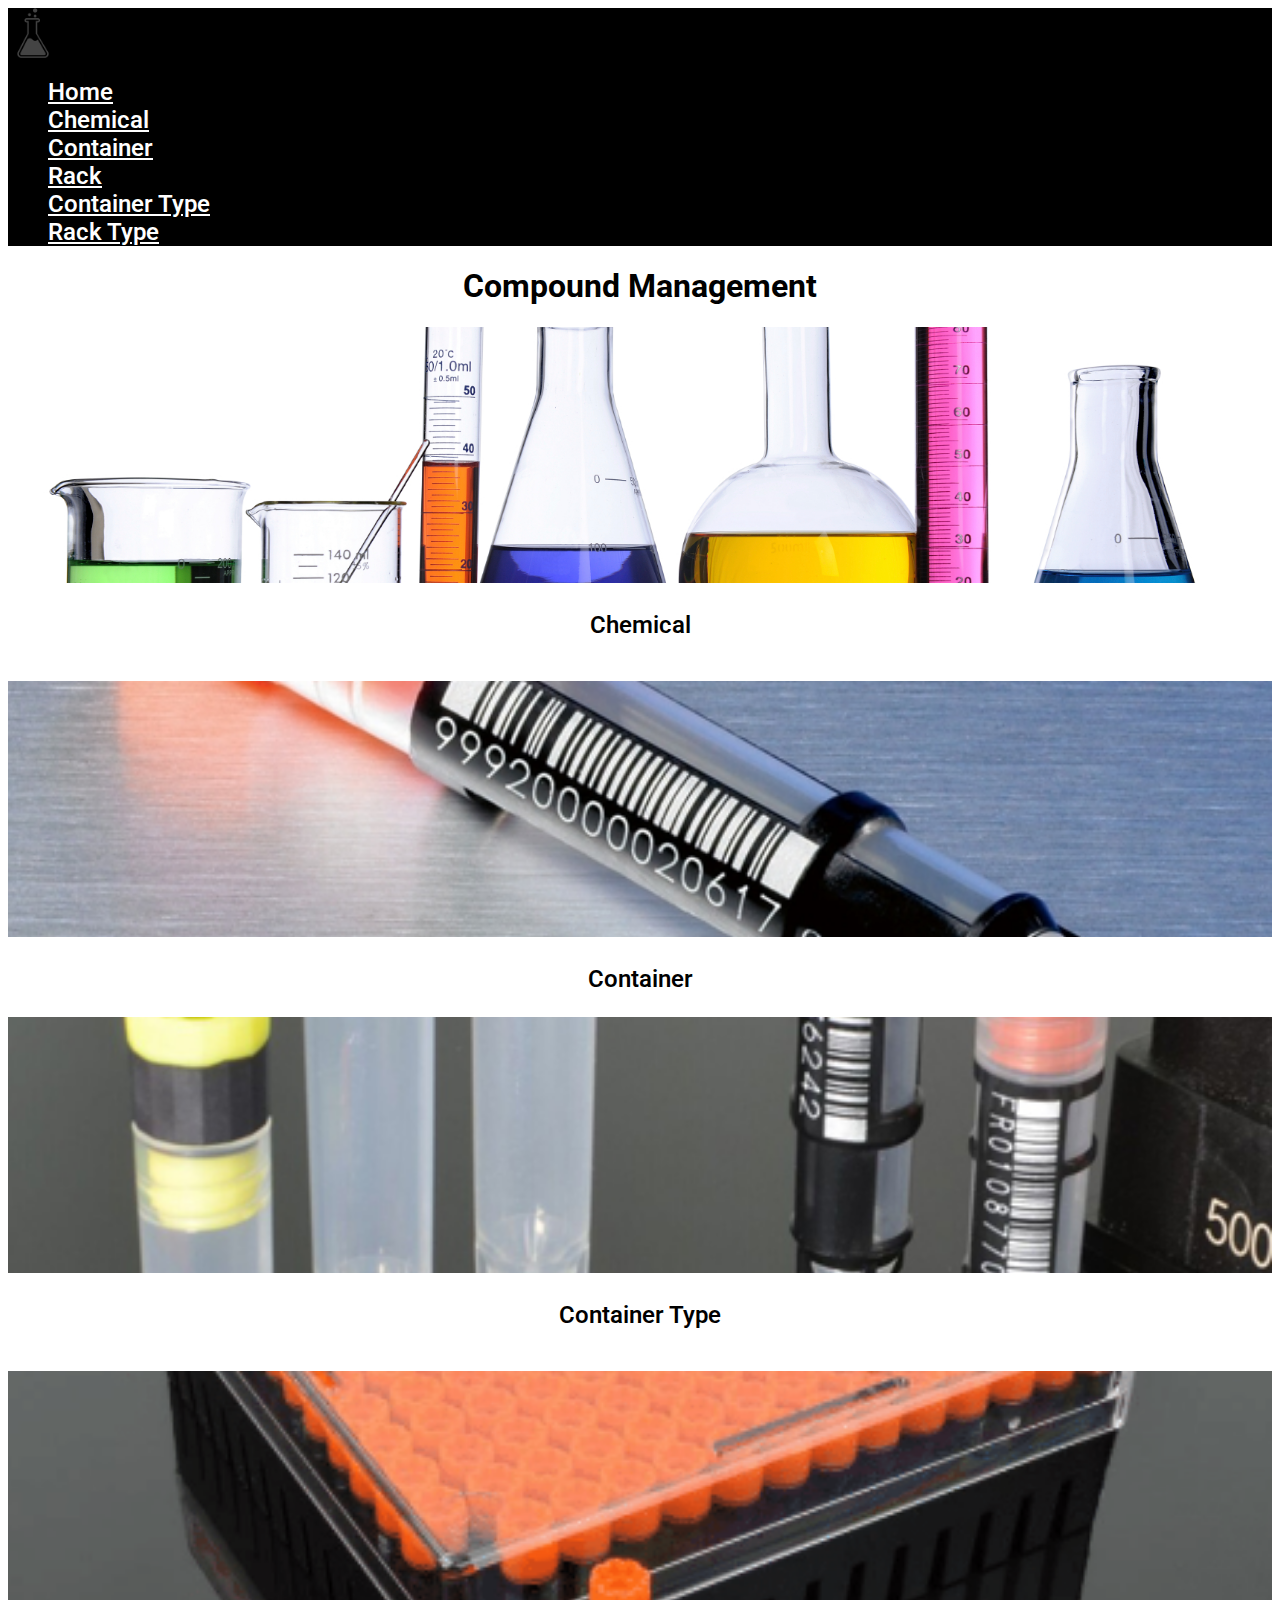
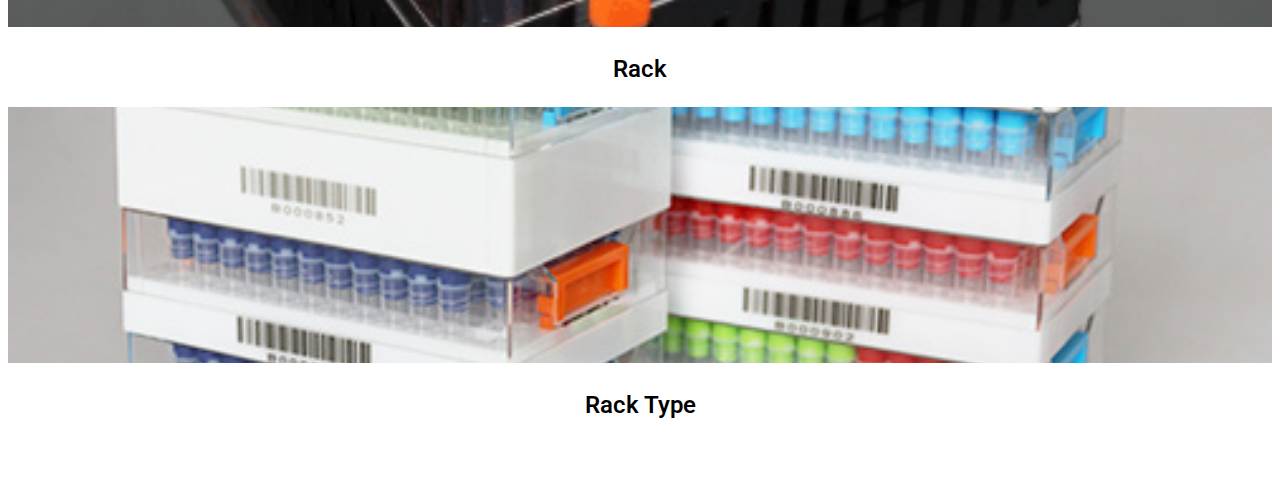
<file: CmpdMgmt_FrontEnd/index.html>
<!DOCTYPE html>
<html>
<head>
    <meta charset="utf-8">
    <meta name="viewport" content="width=device-width, initial-scale=1, shrink-to-fit=no">
    <link rel="stylesheet" href="https://stackpath.bootstrapcdn.com/bootstrap/4.1.3/css/bootstrap.min.css" integrity="sha384-MCw98/SFnGE8fJT3GXwEOngsV7Zt27NXFoaoApmYm81iuXoPkFOJwJ8ERdknLPMO" crossorigin="anonymous">
    <link href="https://fonts.googleapis.com/css?family=Roboto" rel="stylesheet">
    <link rel="stylesheet" href="styles.css">   
    <title>Compound Management</title>
</head>

<body>

    <!--Navigation bar-->
    <nav class="navbar navbar-expand-lg sticky-top" style="background-color: black">
            <!-- Logo -->
            <div class="navbar-header"> 
                <a class="navbar-brand" href="#">
                    <img src="Images/chemicalFlask.png" width="50" height="50" alt="chemical logo">
                </a>
            </div>

            <!-- Menu Items-->
            <div>
                <ul class="navbar-nav">
                    <li class="nav-item active"> 
                        <a class="nav-link" href="index.html">Home</a>
                    </li>
                    <li class="nav-item"> 
                        <a class="nav-link" href="chemical.html">Chemical</a>
                    </li>
                    <li class="nav-item"> 
                        <a class="nav-link" href="container.html">Container</a>
                    </li>
                    <li class="nav-item"> 
                        <a class="nav-link" href="rack.html">Rack</a>
                    </li>
                    <li class="nav-item"> 
                        <a class="nav-link" href="containerType.html">Container Type</a>
                    </li>
                    <li class="nav-item"> 
                        <a class="nav-link" href="rackType.html">Rack Type</a>
                    </li>
                </ul>
            </div>
    </nav>    

    <div class="jumbotron">
			<div class = "container">
				<h1 class ="display-4">Compound Management</h1>
			</div>
        </div>
    </div>

    <div class="container">
        <div class = "row">
            <div class="col-6 mx-auto mt-1">
                <div class = "card border-dark">
                    <img class = "card-img-top" src="Images/chemicals.jpg" id = "chemicalPicture">
                    <div class="card-body">
                        <p class="card-text">Chemical</p>
                    </div>
                </div>
            </div>    
        </div>
        </br>
        <div class="row">
            <div class="col-6 mx-auto mt-1">
                <div class = "card border-dark">
                    <img class = "card-img-top" src="Images/container.jpg" id = "containerPicture">
                    <div class="card-body">
                        <p class="card-text">Container</p>
                    </div>
                </div>
            </div>
            <div class="col-6 mx-auto mt-1">
                <div class = "card border-dark">
                    <img class = "card-img-top" src="Images/containerTypes.jpg" id = "containerTypePicture">
                    <div class="card-body">
                        <p class="card-text">Container Type</p>
                    </div>
                </div>
            </div>
        </div>
        </br>
        <div class = "row">
            <div class="col-6 mx-auto mt-1">
                <div class = "card border-dark">
                    <img class = "card-img-top" src="Images/rack.PNG" id = "rackPicture">
                    <div class="card-body">
                        <p class="card-text">Rack</p>
                    </div>
                </div>
            </div>
            <div class="col-6 mx-auto mt-1">
                <div class = "card border-dark">
                    <img class = "card-img-top" src="Images/rackType.jpg" id = "rackTypePicture">
                    <div class="card-body">
                        <p class="card-text">Rack Type</p>
                    </div>
                </div>
            </div>
        </div>
    </div>

    </br>
    </br>

    <script src="https://code.jquery.com/jquery-3.3.1.slim.min.js" integrity="sha384-q8i/X+965DzO0rT7abK41JStQIAqVgRVzpbzo5smXKp4YfRvH+8abtTE1Pi6jizo" crossorigin="anonymous"></script>
	<script src="https://cdnjs.cloudflare.com/ajax/libs/popper.js/1.14.3/umd/popper.min.js" integrity="sha384-ZMP7rVo3mIykV+2+9J3UJ46jBk0WLaUAdn689aCwoqbBJiSnjAK/l8WvCWPIPm49" crossorigin="anonymous"></script>
    <script src="https://stackpath.bootstrapcdn.com/bootstrap/4.1.3/js/bootstrap.min.js" integrity="sha384-ChfqqxuZUCnJSK3+MXmPNIyE6ZbWh2IMqE241rYiqJxyMiZ6OW/JmZQ5stwEULTy" crossorigin="anonymous"></script>
    <script src="script.js"></script>

</body>
</html>
</file>
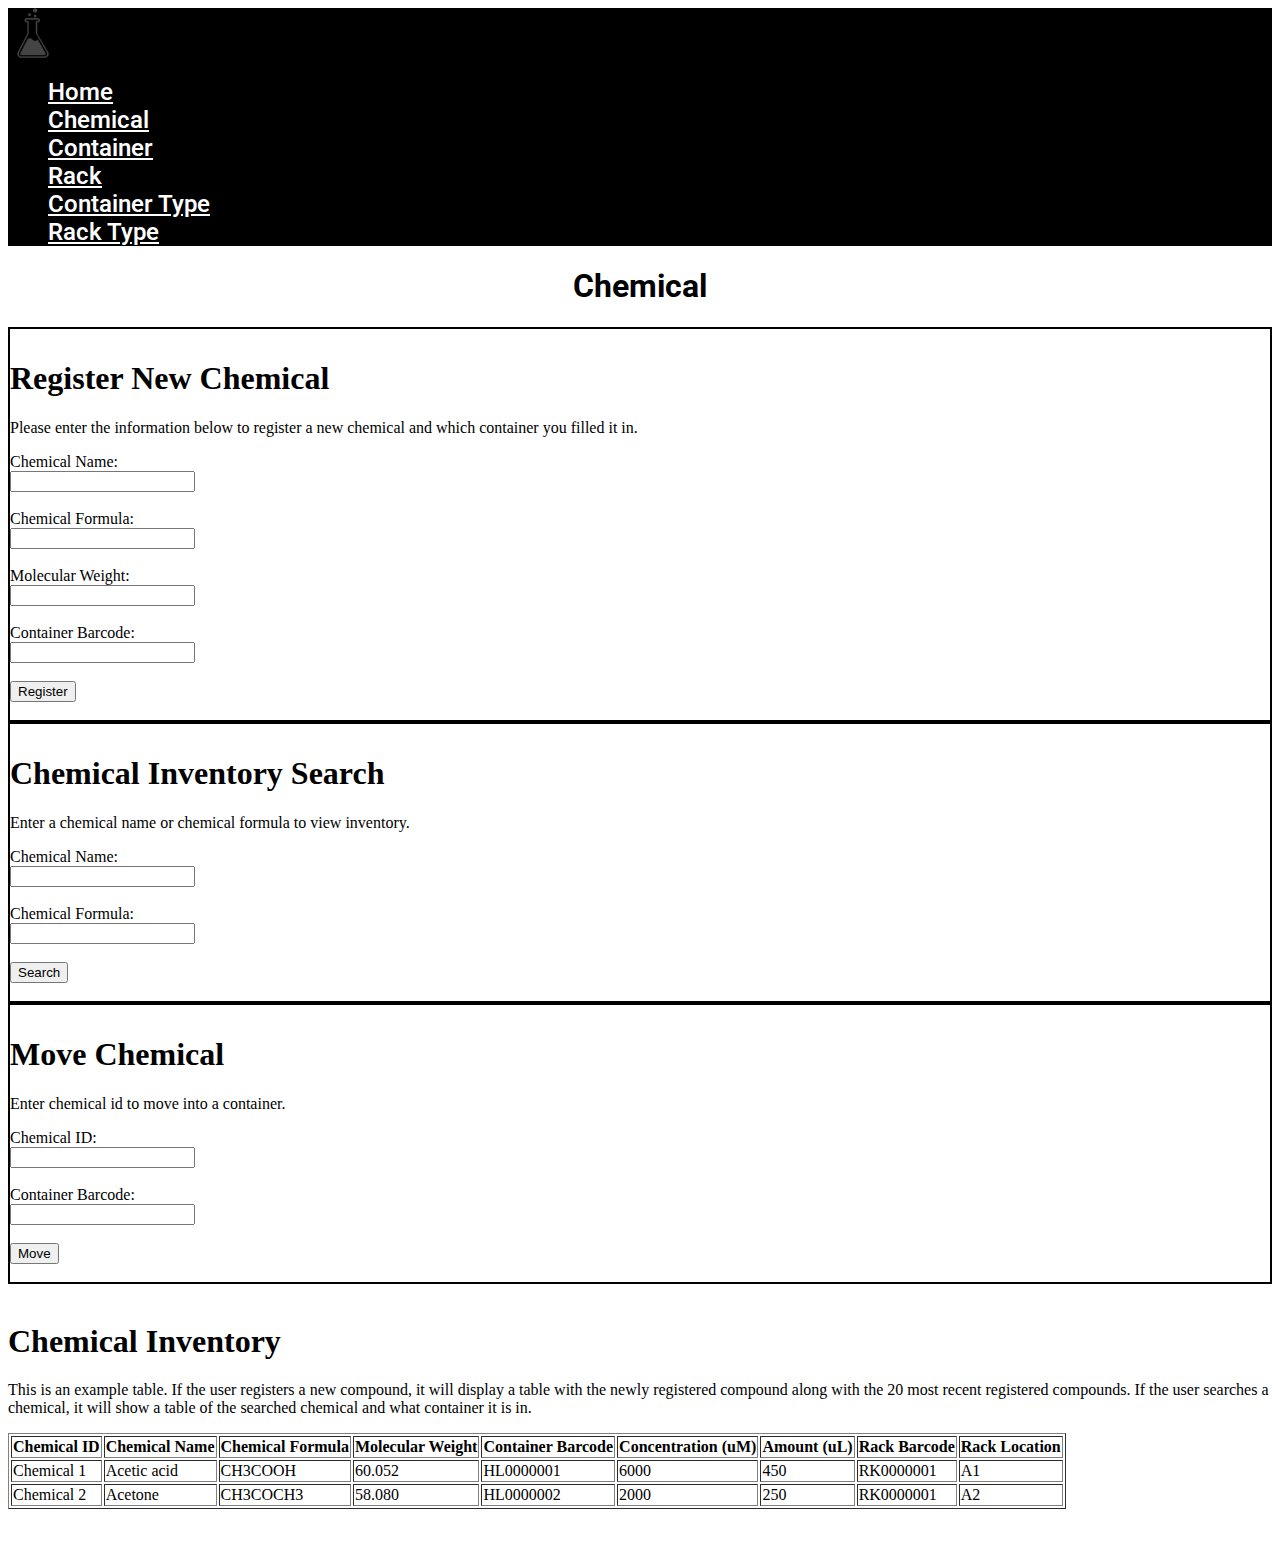
<file: CmpdMgmt_FrontEnd/chemical.html>
<!DOCTYPE html>
<html lang="en">
<head>
    <meta charset="utf-8">
    <meta name="viewport" content="width=device-width, initial-scale=1, shrink-to-fit=no">
    <link rel="stylesheet" href="https://stackpath.bootstrapcdn.com/bootstrap/4.1.3/css/bootstrap.min.css" integrity="sha384-MCw98/SFnGE8fJT3GXwEOngsV7Zt27NXFoaoApmYm81iuXoPkFOJwJ8ERdknLPMO" crossorigin="anonymous">
    <link href="https://fonts.googleapis.com/css?family=Roboto" rel="stylesheet">
    <link rel="stylesheet" href="styles.css">   
    <title>Chemical Page</title>
</head>

<body>

     <!--Navigation bar-->
     <nav class="navbar navbar-expand-lg sticky-top" style="background-color: black">
            <!-- Logo -->
            <div class="navbar-header"> 
                <a class="navbar-brand" href="#">
                    <img src="Images/chemicalFlask.png" width="50" height="50" alt="chemical logo">
                </a>
            </div>

            <!-- Menu Items-->
            <div>
                <ul class="navbar-nav">
                    <li class="nav-item active"> 
                        <a class="nav-link" href="index.html">Home</a>
                    </li>
                    <li class="nav-item"> 
                        <a class="nav-link" href="chemical.html">Chemical</a>
                    </li>
                    <li class="nav-item"> 
                        <a class="nav-link" href="container.html">Container</a>
                    </li>
                    <li class="nav-item"> 
                        <a class="nav-link" href="rack.html">Rack</a>
                    </li>
                    <li class="nav-item"> 
                        <a class="nav-link" href="containerType.html">Container Type</a>
                    </li>
                    <li class="nav-item"> 
                        <a class="nav-link" href="rackType.html">Rack Type</a>
                    </li>
                </ul>
            </div>
    </nav>    

    <div class="jumbotron">
			<div class = "container">
				<h1 class ="display-4">Chemical</h1>
			</div>
        </div>
    </div>

    <!--Add new chemical-->
    <div class = "container">
        <div class = "row">
            <div class = "col-4 mx-auto mt-1" id = "formContainer">
                <form id = "form_AddChemical">
                    <h1>Register New Chemical</h1>
                    <p>Please enter the information below to register a new chemical and which container you filled it in. </p>
                    Chemical Name: </br>
                    <input type = "text" name = "chemicalName" id = "chemicalName"> </br></br>
                    Chemical Formula: </br>
                    <input type = "text" name = "chemicalFormula" id = "chemicalFormula"> </br></br>
                    Molecular Weight: </br>
                    <input type = "number" name = "molecularWeight" id = "molecularWeight"> </br></br>
                    Container Barcode: <br>
                    <input type = "text" name = "newContainerBarcode" id = newContainerBarcode> </br></br> 
                    <input type = "Submit" value = "Register" id = "submit_addChemical">
                </form></br>
            </div>
            <!--Search chemical in database based on chemical name or chemical formula-->
            <div class = "col-4 mx-auto mt-1" id = "formContainer">
                <form id = "form_SearchContainer">
                    <h1>Chemical Inventory Search</h1>
                    <p>Enter a chemical name or chemical formula to view inventory.</p>
                    Chemical Name: </br>
                    <input type = "text" name = "searchName" id = "searchName"> </br></br>
                    Chemical Formula: </br>
                    <input type = "text" name = "searchFormula" id = "searchFormula"></br></br>
                    <input type = "submit" value = "Search" id = "submit_SearchContainer">
                </form></br>
            </div>
            <div class = "col-4 mx-auto mt-1" id = "formContainer">
                    <form id = "form_AddContainer">
                        <h1>Move Chemical</h1>
                        <p>Enter chemical id to move into a container.</p>
                        Chemical ID: </br>
                        <input type = "text" name = "movdChemicalID" id = "moveChemicalID"> </br></br>
                        Container Barcode: </br>
                        <input type = "text" name = "moveContainerBarocde" id = "moveContainerBarcode"></br></br>
                        <input type = "submit" value = "Move" id = "submit_moveChemical">
                    </form></br>
                </div>
        </div>
    </div>

    </br>
    
    <div class = "container">
        <div class = "row justify-content-center">
            <h1>Chemical Inventory</h1>
            <p>
                This is an example table. If the user registers a new compound, it will display a table with the newly registered
                compound along with the 20 most recent registered compounds. If the user searches a chemical, it will show a table
                of the searched chemical and what container it is in. 
        </div>
        <div class = "row justify-content-center">
            <!--Example table-->
            <table id = "table_chemicalInventory" border = "1px solid black">
                <tr>
                    <th>Chemical ID</th>
                    <th>Chemical Name</th>
                    <th>Chemical Formula</th> 
                    <th>Molecular Weight</th>
                    <th>Container Barcode</th>
                    <th>Concentration (uM)</th>
                    <th>Amount (uL)</th>
                    <th>Rack Barcode</th>
                    <th>Rack Location</th>
                </tr> 
                <tr>
                    <td>Chemical 1</td>
                    <td>Acetic acid</td>
                    <td>CH3COOH</td>
                    <td>60.052</td>
                    <td>HL0000001</td> 
                    <td>6000</td>
                    <td>450</td>
                    <td>RK0000001</td>
                    <td>A1</td> 
                </tr>
                <tr>
                    <td>Chemical 2</td>
                    <td>Acetone</td>
                    <td>CH3COCH3</td>
                    <td>58.080</td>
                    <td>HL0000002</td>
                    <td>2000</td>
                    <td>250</td> 
                    <td>RK0000001</td> 
                    <td>A2</td>
                </tr>
            </table></br>
        </div>  
    </div>

    </br>

    <script src="https://code.jquery.com/jquery-3.3.1.slim.min.js" integrity="sha384-q8i/X+965DzO0rT7abK41JStQIAqVgRVzpbzo5smXKp4YfRvH+8abtTE1Pi6jizo" crossorigin="anonymous"></script>
	<script src="https://cdnjs.cloudflare.com/ajax/libs/popper.js/1.14.3/umd/popper.min.js" integrity="sha384-ZMP7rVo3mIykV+2+9J3UJ46jBk0WLaUAdn689aCwoqbBJiSnjAK/l8WvCWPIPm49" crossorigin="anonymous"></script>
    <script src="https://stackpath.bootstrapcdn.com/bootstrap/4.1.3/js/bootstrap.min.js" integrity="sha384-ChfqqxuZUCnJSK3+MXmPNIyE6ZbWh2IMqE241rYiqJxyMiZ6OW/JmZQ5stwEULTy" crossorigin="anonymous"></script>
    
</body>
</html>
</file>
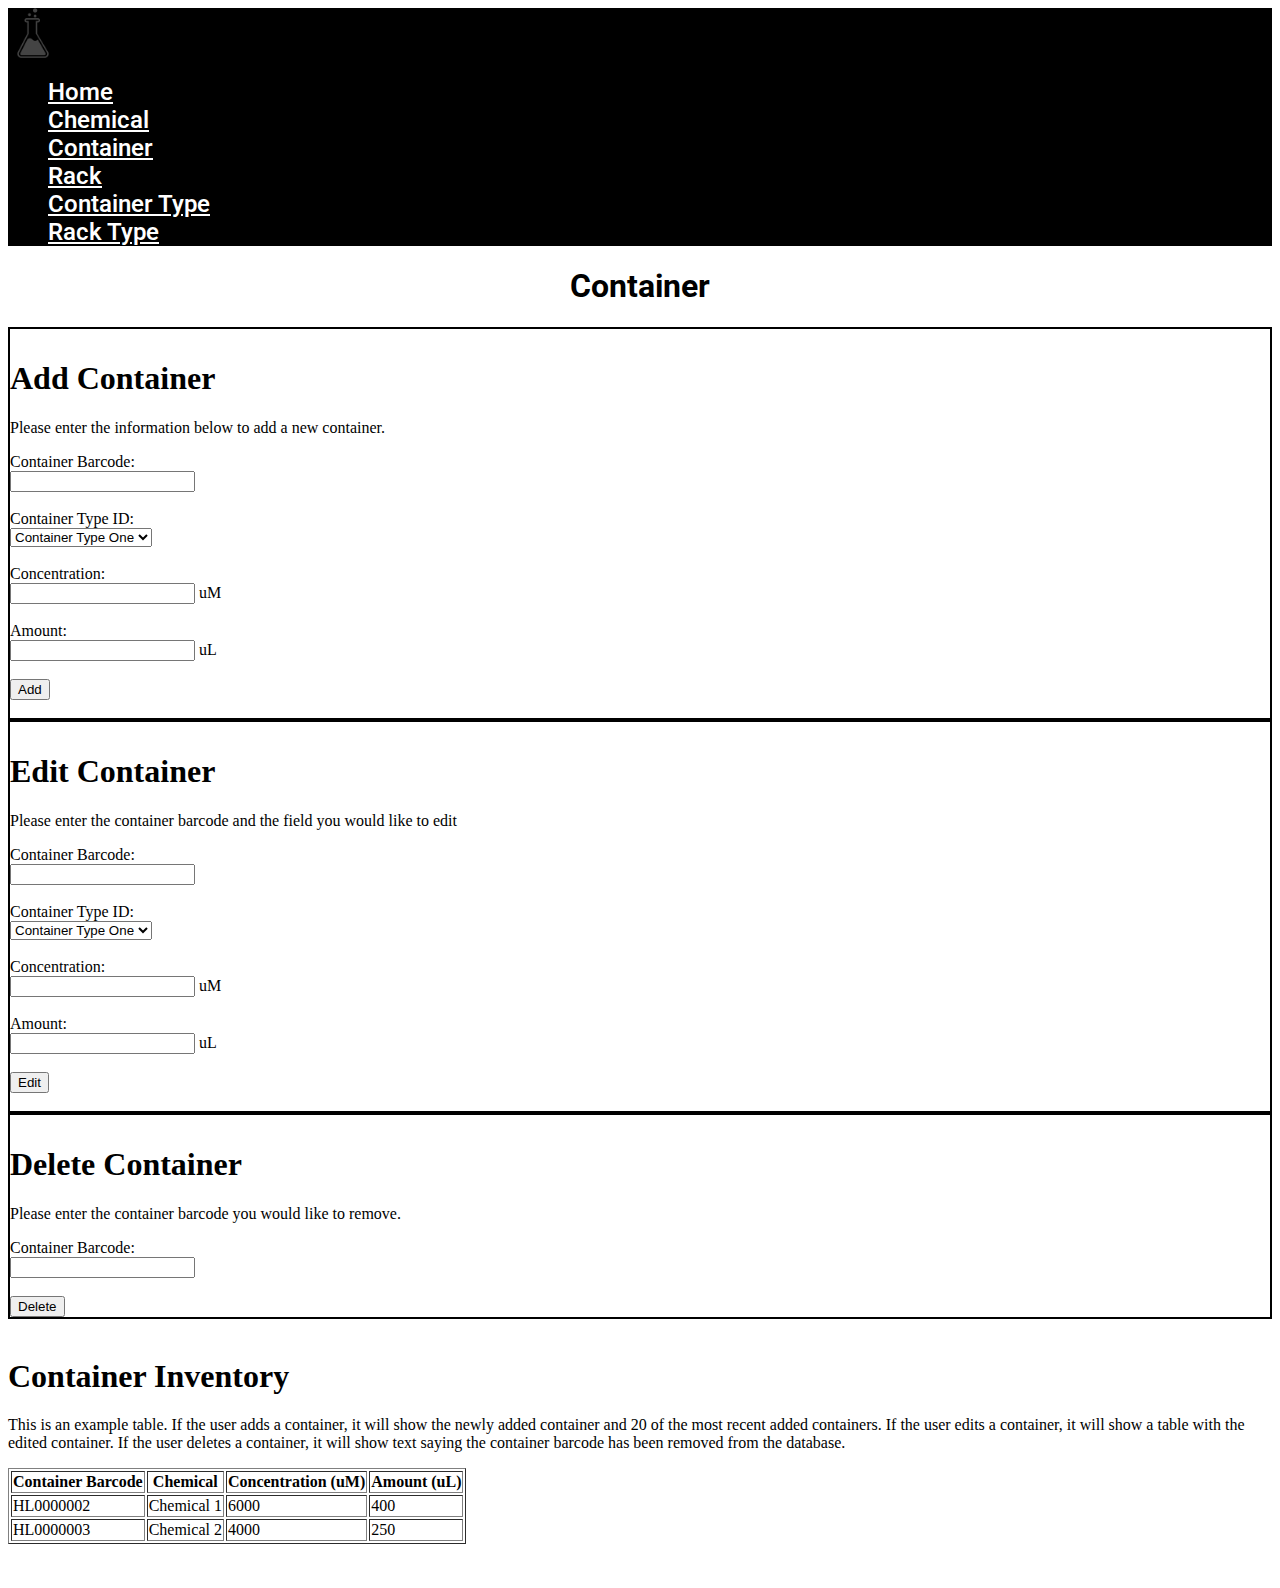
<file: CmpdMgmt_FrontEnd/container.html>
<!DOCTYPE html>
<html>
<head>
    <meta charset="utf-8">
    <meta name="viewport" content="width=device-width, initial-scale=1, shrink-to-fit=no">
    <link rel="stylesheet" href="https://stackpath.bootstrapcdn.com/bootstrap/4.1.3/css/bootstrap.min.css" integrity="sha384-MCw98/SFnGE8fJT3GXwEOngsV7Zt27NXFoaoApmYm81iuXoPkFOJwJ8ERdknLPMO" crossorigin="anonymous">
    <link href="https://fonts.googleapis.com/css?family=Roboto" rel="stylesheet">
    <link rel="stylesheet" href="styles.css">
    <title>Container Page</title>
</head>

<body>
    <!--Navigation bar-->
    <nav class="navbar navbar-expand-lg sticky-top" style="background-color: black">
            <!-- Logo -->
            <div class="navbar-header"> 
                <a class="navbar-brand" href="#">
                    <img src="Images/chemicalFlask.png" width="50" height="50" alt="chemical logo">
                </a>
            </div>

            <!-- Menu Items-->
            <div>
                <ul class="navbar-nav">
                    <li class="nav-item active"> 
                        <a class="nav-link" href="index.html">Home</a>
                    </li>
                    <li class="nav-item"> 
                        <a class="nav-link" href="chemical.html">Chemical</a>
                    </li>
                    <li class="nav-item"> 
                        <a class="nav-link" href="container.html">Container</a>
                    </li>
                    <li class="nav-item"> 
                        <a class="nav-link" href="rack.html">Rack</a>
                    </li>
                    <li class="nav-item"> 
                        <a class="nav-link" href="containerType.html">Container Type</a>
                    </li>
                    <li class="nav-item"> 
                        <a class="nav-link" href="rackType.html">Rack Type</a>
                    </li>
                </ul>
            </div>
    </nav>    

    <div class="jumbotron">
            <div class = "container">
                <h1 class ="display-4">Container</h1>
            </div>
        </div>
    </div>

    <div class = "container">
        <div class = "row">
            <div class = "col-4 mx-auto mt-1" id = "formContainer">
                <form id = "form_AddContainer">
                    <h1>Add Container</h1>
                    <p>Please enter the information below to add a new container.</p>
                    Container Barcode: </br>
                    <input type = "text" name = "containerBarcode" id = "containerBarcode"> </br></br>
                    Container Type ID: </br>
                    <!--Populate the options based on what container types are registered in the database-->
                    <select name="containerType">
                        <option value="rackOne">Container Type One</option>
                        <option value="rackTwo">Container Type Two</option>
                    </select> </br></br>
                    Concentration: </br>
                    <input type = "number" name = "concentration" id = "concentration"> uM </br></br>
                    Amount: </br>
                    <input type = "number" name = "amount" id = "amount"> uL </br></br>
                    <input type = "submit" value = "Add" id = "submit_addContainer">
                </form></br>
            </div>

            <div class = "col-4 mx-auto mt-1" id = "formContainer">
                <form id = "form_UpdateContainer">
                    <h1>Edit Container</h1>
                    <p>Please enter the container barcode and the field you would like to edit</p>
                    Container Barcode: </br>
                    <input type = "text" name = "containerBarcode" id = "containerBarcode"> </br></br>
                    Container Type ID: </br>
                    <!--Populate the options based on what container types are registered in the database-->
                    <select name="containerType">
                        <option value="rackOne">Container Type One</option>
                        <option value="rackTwo">Container Type Two</option>
                    </select> </br></br>
                    Concentration: </br>
                    <input type = "number" name = "concentration" id = "concentration"> uM </br></br>
                    Amount: </br>
                    <input type = "number" name = "amount" id = "amount"> uL </br></br>
                    <input type = "submit" value = "Edit" id = "submit_UpdateContainer">
                </form></br>
            </div>

            <div class = "col-4 mx-auto mt-1" id = "formContainer">
                <form id = "form_deleteContainer">
                    <h1>Delete Container</h1>
                    <p>Please enter the container barcode you would like to remove.</p>
                    Container Barcode: </br>
                    <input type = "text" name = "deleteContainer" id = "deleteContainer"> </br></br>
                    <input type = "submit" value = "Delete" id = submit_DeleteContainer>
                </form>
            </div>
        </div>
    </div>

    </br>

    <div class = "container">
        <div class = "row justify-content-center">
            <h1>Container Inventory </h1>
            <p>This is an example table. If the user adds a container, it will show the newly added container and 20 of the most recent added containers. If the user edits a container, it will show a table with the edited container. If the user deletes a container, it will show text saying the container barcode has been removed from the database.</p>
        </div>
        <div class = "row justify-content-center">
            <!--Example table-->
            <table id = "table_containerInventory" border = "1px solid black">
                <tr>
                    <th>Container Barcode</th>
                    <th>Chemical</th>
                    <th>Concentration (uM)</th>
                    <th>Amount (uL)</th>
                </tr> 
                <tr>
                    <td>HL0000002</td>
                    <td>Chemical 1</td>
                    <td>6000</td>
                    <td>400</td>
                </tr>
                <tr>
                    <td>HL0000003</td>
                    <td>Chemical 2</td>
                    <td>4000</td>
                    <td>250</td>
                </tr>
            </table></br>
        </div>
    </div>
    </br>

    <script src="https://code.jquery.com/jquery-3.3.1.slim.min.js" integrity="sha384-q8i/X+965DzO0rT7abK41JStQIAqVgRVzpbzo5smXKp4YfRvH+8abtTE1Pi6jizo" crossorigin="anonymous"></script>
	<script src="https://cdnjs.cloudflare.com/ajax/libs/popper.js/1.14.3/umd/popper.min.js" integrity="sha384-ZMP7rVo3mIykV+2+9J3UJ46jBk0WLaUAdn689aCwoqbBJiSnjAK/l8WvCWPIPm49" crossorigin="anonymous"></script>
    <script src="https://stackpath.bootstrapcdn.com/bootstrap/4.1.3/js/bootstrap.min.js" integrity="sha384-ChfqqxuZUCnJSK3+MXmPNIyE6ZbWh2IMqE241rYiqJxyMiZ6OW/JmZQ5stwEULTy" crossorigin="anonymous"></script>

</body>
</html>
</file>
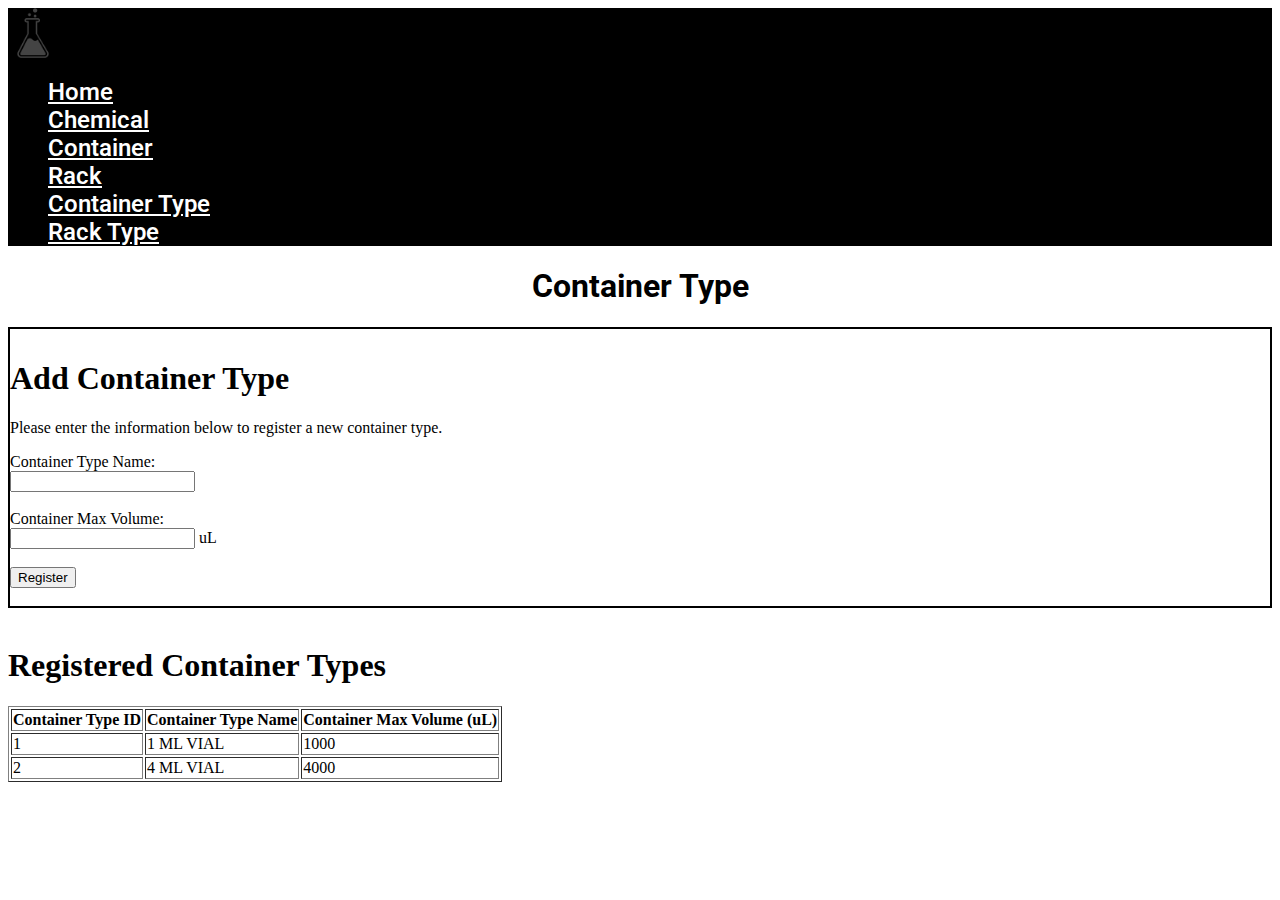
<file: CmpdMgmt_FrontEnd/containerType.html>
<!DOCTYPE html>
<html>
<head>
    <meta charset="utf-8">
    <meta name="viewport" content="width=device-width, initial-scale=1, shrink-to-fit=no">
    <link rel="stylesheet" href="https://stackpath.bootstrapcdn.com/bootstrap/4.1.3/css/bootstrap.min.css" integrity="sha384-MCw98/SFnGE8fJT3GXwEOngsV7Zt27NXFoaoApmYm81iuXoPkFOJwJ8ERdknLPMO" crossorigin="anonymous">
    <link href="https://fonts.googleapis.com/css?family=Roboto" rel="stylesheet">
    <link rel="stylesheet" href="styles.css">
    <title>Container Type Page</title>
</head>

<body>
    <!--Navigation bar-->
    <nav class="navbar navbar-expand-lg sticky-top" style="background-color: black">
            <!-- Logo -->
            <div class="navbar-header"> 
                <a class="navbar-brand" href="#">
                    <img src="Images/chemicalFlask.png" width="50" height="50" alt="chemical logo">
                </a>
            </div>

            <!-- Menu Items-->
            <div>
                <ul class="navbar-nav">
                    <li class="nav-item active"> 
                        <a class="nav-link" href="index.html">Home</a>
                    </li>
                    <li class="nav-item"> 
                        <a class="nav-link" href="chemical.html">Chemical</a>
                    </li>
                    <li class="nav-item"> 
                        <a class="nav-link" href="container.html">Container</a>
                    </li>
                    <li class="nav-item"> 
                        <a class="nav-link" href="rack.html">Rack</a>
                    </li>
                    <li class="nav-item"> 
                        <a class="nav-link" href="containerType.html">Container Type</a>
                    </li>
                    <li class="nav-item"> 
                        <a class="nav-link" href="rackType.html">Rack Type</a>
                    </li>
                </ul>
            </div>
    </nav>    

    <div class="jumbotron">
            <div class = "container">
                <h1 class ="display-4">Container Type</h1>
            </div>
        </div>
    </div>

    <div class = "container">
        <div class = "row justify-content-center">
            <div class = "col-md-4 offset-md" id = "formContainer"> 
                <form id = "form_AddContainerType">
                    <h1>Add Container Type</h1>
                    <p>Please enter the information below to register a new container type.</p>
                    Container Type Name: </br>
                    <input type = "text" name = "containerTypeName" id = "containerTypeName"> </br></br>
                    Container Max Volume: </br>
                    <input type = "number" name = "maxVolume" id = "maxVolume"> uL </br></br>
                    <input type = "submit" value = "Register" id = "submit_addContainerType">
                </form></br>
            </div>
        </div>
    </div>

    </br>

    <div class = "container">
        <div class = "row justify-content-center">
            <h1>Registered Container Types</h1>
        </div>
        <div class = "row justify-content-center">
            <!--Example table-->
            <table id = "table_containerType" border = 1px solid black>
                <tr>
                    <th>Container Type ID</th>
                    <th>Container Type Name</th>
                    <th>Container Max Volume (uL)</th>
                </tr> 
                <tr>
                    <td>1</td>
                    <td>1 ML VIAL</td>
                    <td>1000</td>
                </tr>
                <tr>
                    <td>2</td>
                    <td>4 ML VIAL</td>
                    <td>4000</td>
                </tr>
            </table></br>
        </div> 
    </br>

    <script src="https://code.jquery.com/jquery-3.3.1.slim.min.js" integrity="sha384-q8i/X+965DzO0rT7abK41JStQIAqVgRVzpbzo5smXKp4YfRvH+8abtTE1Pi6jizo" crossorigin="anonymous"></script>
	<script src="https://cdnjs.cloudflare.com/ajax/libs/popper.js/1.14.3/umd/popper.min.js" integrity="sha384-ZMP7rVo3mIykV+2+9J3UJ46jBk0WLaUAdn689aCwoqbBJiSnjAK/l8WvCWPIPm49" crossorigin="anonymous"></script>
    <script src="https://stackpath.bootstrapcdn.com/bootstrap/4.1.3/js/bootstrap.min.js" integrity="sha384-ChfqqxuZUCnJSK3+MXmPNIyE6ZbWh2IMqE241rYiqJxyMiZ6OW/JmZQ5stwEULTy" crossorigin="anonymous"></script>

</body>
</html>
</file>
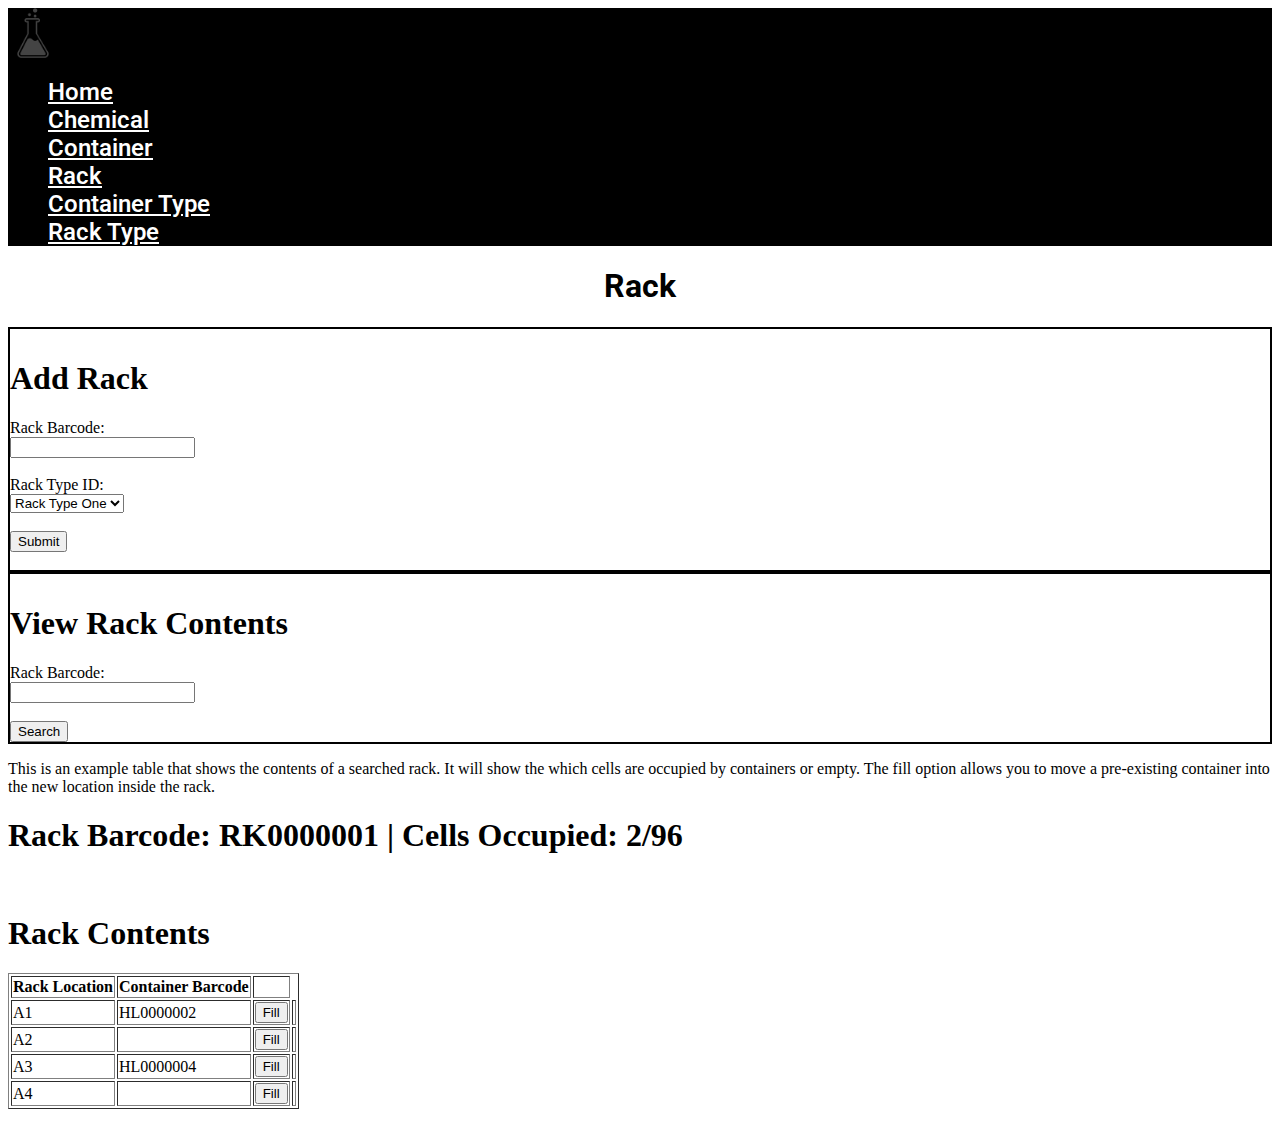
<file: CmpdMgmt_FrontEnd/rack.html>
<!DOCTYPE html>
<html>
<head>
    <meta charset="utf-8">
    <meta name="viewport" content="width=device-width, initial-scale=1, shrink-to-fit=no">
    <link rel="stylesheet" href="https://stackpath.bootstrapcdn.com/bootstrap/4.1.3/css/bootstrap.min.css" integrity="sha384-MCw98/SFnGE8fJT3GXwEOngsV7Zt27NXFoaoApmYm81iuXoPkFOJwJ8ERdknLPMO" crossorigin="anonymous">
    <link href="https://fonts.googleapis.com/css?family=Roboto" rel="stylesheet">
    <link rel="stylesheet" href="styles.css">
    <title>Rack Page</title>
</head>
<body>
    <!--Navigation bar-->
    <nav class="navbar navbar-expand-lg sticky-top" style="background-color: black">
            <!-- Logo -->
            <div class="navbar-header"> 
                <a class="navbar-brand" href="#">
                    <img src="Images/chemicalFlask.png" width="50" height="50" alt="chemical logo">
                </a>
            </div>

            <!-- Menu Items-->
            <div>
                <ul class="navbar-nav">
                    <li class="nav-item active"> 
                        <a class="nav-link" href="index.html">Home</a>
                    </li>
                    <li class="nav-item"> 
                        <a class="nav-link" href="chemical.html">Chemical</a>
                    </li>
                    <li class="nav-item"> 
                        <a class="nav-link" href="container.html">Container</a>
                    </li>
                    <li class="nav-item"> 
                        <a class="nav-link" href="rack.html">Rack</a>
                    </li>
                    <li class="nav-item"> 
                        <a class="nav-link" href="containerType.html">Container Type</a>
                    </li>
                    <li class="nav-item"> 
                        <a class="nav-link" href="rackType.html">Rack Type</a>
                    </li>
                </ul>
            </div>
    </nav>    

    <div class="jumbotron">
            <div class = "container">
                <h1 class ="display-4">Rack</h1>
            </div>
        </div>
    </div>

    <div class = "container">
        <div class = "row">
            <div class = "col-6 mx-auto mt-1" id = "formContainer">
                <form id = "form_AddRack">
                    <h1>Add Rack</h1>
                    Rack Barcode: </br>
                    <input type = "text" name = "rackBarcode" id = "rackBarcode"> </br></br>
                    Rack Type ID: </br>
                    <!--Populate the options based on what rack types are registered in the database-->
                    <select name="rackType">
                        <option value="rackOne">Rack Type One</option>
                        <option value="rackTwo">Rack Type Two</option>
                    </select> </br></br>
                    <input type = "submit" value = "Submit" id = "submit_addRack">
                </form> </br>   
            </div>
            <div class = "col-6 mx-auto mt-1" id = "formContainer">
                <form id = "form_ViewRack">
                    <h1>View Rack Contents</h1>
                    Rack Barcode: </br>
                    <input type = "text" name = "viewRackBarcode" id = "viewRackBarcode"> </br></br>
                    <input type = "submit" value = "Search" id = "submit_viewRack">
            </div>
        </div>
    </div>  

    <div class = "container">
        <div class = "row justify-content-center">
            <p>This is an example table that shows the contents of a searched rack. It will show the which cells are occupied by containers or empty. The fill option allows you to move a pre-existing container into the new location inside the rack.</p> 
            <h1> Rack Barcode: RK0000001 | Cells Occupied: 2/96 </h1>
        </div>
        </br>
        <div class = "row justify-content-center">
            <h1>Rack Contents </h1>
        </div>
        <div class = "row justify-content-center">
            <!--Example table-->
            <table id = "table_rackInventory" border = 1px solid black>
                <tr>
                    <th>Rack Location</th> 
                    <th>Container Barcode</th>
                    <th></th>
                </tr> 
                <tr>
                    <td>A1</td>
                    <td>HL0000002</td>
                    <td><button type = "button"> Fill </button><td>
                </tr>
                <tr>
                    <td>A2</td>
                    <td></td>
                    <td><button type = "button"> Fill </button><td>
                </tr>
                <tr>
                    <td>A3</td>
                    <td>HL0000004</td>
                    <td><button type = "button"> Fill </button><td>
                </tr>
                <tr>
                    <td>A4</td>
                    <td></td>
                    <td><button type = "button"> Fill </button><td>
                </tr>
            </table></br>
        </div>
    </div>

    <script src="https://code.jquery.com/jquery-3.3.1.slim.min.js" integrity="sha384-q8i/X+965DzO0rT7abK41JStQIAqVgRVzpbzo5smXKp4YfRvH+8abtTE1Pi6jizo" crossorigin="anonymous"></script>
	<script src="https://cdnjs.cloudflare.com/ajax/libs/popper.js/1.14.3/umd/popper.min.js" integrity="sha384-ZMP7rVo3mIykV+2+9J3UJ46jBk0WLaUAdn689aCwoqbBJiSnjAK/l8WvCWPIPm49" crossorigin="anonymous"></script>
    <script src="https://stackpath.bootstrapcdn.com/bootstrap/4.1.3/js/bootstrap.min.js" integrity="sha384-ChfqqxuZUCnJSK3+MXmPNIyE6ZbWh2IMqE241rYiqJxyMiZ6OW/JmZQ5stwEULTy" crossorigin="anonymous"></script>

</body>
</html>
</file>
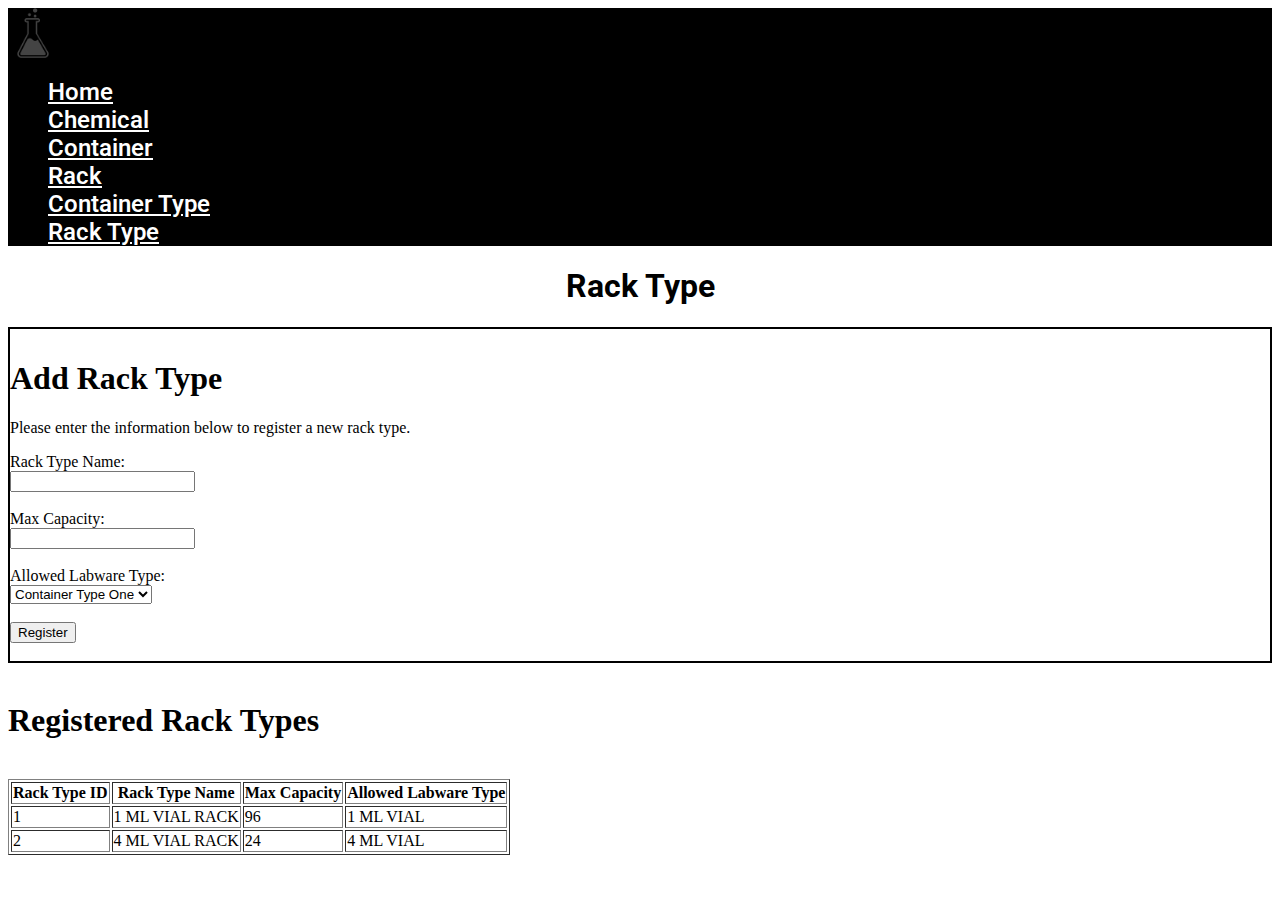
<file: CmpdMgmt_FrontEnd/rackType.html>
<!DOCTYPE html>
<html>
<head>
    <meta charset="utf-8">
    <meta name="viewport" content="width=device-width, initial-scale=1, shrink-to-fit=no">
    <link rel="stylesheet" href="https://stackpath.bootstrapcdn.com/bootstrap/4.1.3/css/bootstrap.min.css" integrity="sha384-MCw98/SFnGE8fJT3GXwEOngsV7Zt27NXFoaoApmYm81iuXoPkFOJwJ8ERdknLPMO" crossorigin="anonymous">
    <link href="https://fonts.googleapis.com/css?family=Roboto" rel="stylesheet">
    <link rel="stylesheet" href="styles.css">
    <title>Rack Type Page</title>
</head>

<body>
    <!--Navigation bar-->
    <nav class="navbar navbar-expand-lg sticky-top" style="background-color: black">
            <!-- Logo -->
            <div class="navbar-header"> 
                <a class="navbar-brand" href="#">
                    <img src="Images/chemicalFlask.png" width="50" height="50" alt="chemical logo">
                </a>
            </div>

            <!-- Menu Items-->
            <div>
                <ul class="navbar-nav">
                    <li class="nav-item active"> 
                        <a class="nav-link" href="index.html">Home</a>
                    </li>
                    <li class="nav-item"> 
                        <a class="nav-link" href="chemical.html">Chemical</a>
                    </li>
                    <li class="nav-item"> 
                        <a class="nav-link" href="container.html">Container</a>
                    </li>
                    <li class="nav-item"> 
                        <a class="nav-link" href="rack.html">Rack</a>
                    </li>
                    <li class="nav-item"> 
                        <a class="nav-link" href="containerType.html">Container Type</a>
                    </li>
                    <li class="nav-item"> 
                        <a class="nav-link" href="rackType.html">Rack Type</a>
                    </li>
                </ul>
            </div>
    </nav>    

    <div class="jumbotron">
            <div class = "rackType">
                <h1 class ="display-4">Rack Type</h1>
            </div>
        </div>
    </div>
    <div class = "container">
        <div class = "row justify-content-center">
            <div class = "col-md-4 offset-md" id = "formContainer">
                <form id = "form_AddRackType">
                    <h1>Add Rack Type</h1>
                    <p>Please enter the information below to register a new rack type.</p>
                    Rack Type Name: </br>
                    <input type = "text" name = "rackTypeName" id = "rackTypeName"> </br></br>
                    Max Capacity: </br>
                    <input type = "number" name = "maxCapacity" id = "maxCapacity"> </br></br>
                    Allowed Labware Type: </br>
                    <select name="labwareType">
                            <option value="ContainerTypeOne">Container Type One</option>
                            <option value="ContainerTypeTwo">Container Type Two</option>
                    </select> </br></br>
                    <input type = "submit" value = "Register" id = "submit_addRackType"> 
                </form></br>
            </div> 
        </div>  
    </div>     
    
    </br>

    <div class = "container">
        <div class = "row justify-content-center">
            <h1>Registered Rack Types</h1>
        </div>
        </br>   
        <div class = "row justify-content-center">
            <!--Example table-->
            <table id = "table_rackType" border = 1px solid black>
                <tr>
                    <th>Rack Type ID</th>
                    <th>Rack Type Name</th>
                    <th>Max Capacity</th>
                    <th>Allowed Labware Type</th>
                </tr> 
                <tr>
                    <td>1</td>
                    <td>1 ML VIAL RACK</td>
                    <td>96</td>
                    <td>1 ML VIAL</td> 
                </tr>
                <tr>
                    <td>2</td>
                    <td>4 ML VIAL RACK</td>
                    <td>24</td>
                    <td>4 ML VIAL</td> 
                </tr>
            </table></br>
        </div>
    </div>
    </br>

    <script src="https://code.jquery.com/jquery-3.3.1.slim.min.js" integrity="sha384-q8i/X+965DzO0rT7abK41JStQIAqVgRVzpbzo5smXKp4YfRvH+8abtTE1Pi6jizo" crossorigin="anonymous"></script>
	<script src="https://cdnjs.cloudflare.com/ajax/libs/popper.js/1.14.3/umd/popper.min.js" integrity="sha384-ZMP7rVo3mIykV+2+9J3UJ46jBk0WLaUAdn689aCwoqbBJiSnjAK/l8WvCWPIPm49" crossorigin="anonymous"></script>
    <script src="https://stackpath.bootstrapcdn.com/bootstrap/4.1.3/js/bootstrap.min.js" integrity="sha384-ChfqqxuZUCnJSK3+MXmPNIyE6ZbWh2IMqE241rYiqJxyMiZ6OW/JmZQ5stwEULTy" crossorigin="anonymous"></script>

</body>
</html>
</file>
<file: CmpdMgmt_FrontEnd/styles.css>
.nav-link{
	color:white;
	font-family:'Roboto', sans-serif;
	font-size: x-large;
	font-weight: 550;
	text-align: center;
}

.card-img-top {
    width: 100%;
    height: 20vw;
    object-fit: cover;
}

.card-text {
	color: black;
	font-family:'Roboto', sans-serif;
	font-size: x-large;
	font-weight: 550;
	text-align: center;
}

.display-4{
	color: black;
	font-family:'Roboto', sans-serif;
	text-align: center;
}

.jumbotron{
	background-color: white;
	font-family:'Roboto', sans-serif;
	text-align: center;
}

.card-text{
	color: black;
	font-family:'Roboto', sans-serif;
	text-align: center;
}

.explore{
	color: white;
	text-align: center;
}

#formContainer{
	border-color: black;
	border-style: solid;
	border-width: 2.5px;
	padding-top: 10px;
}
</file>
